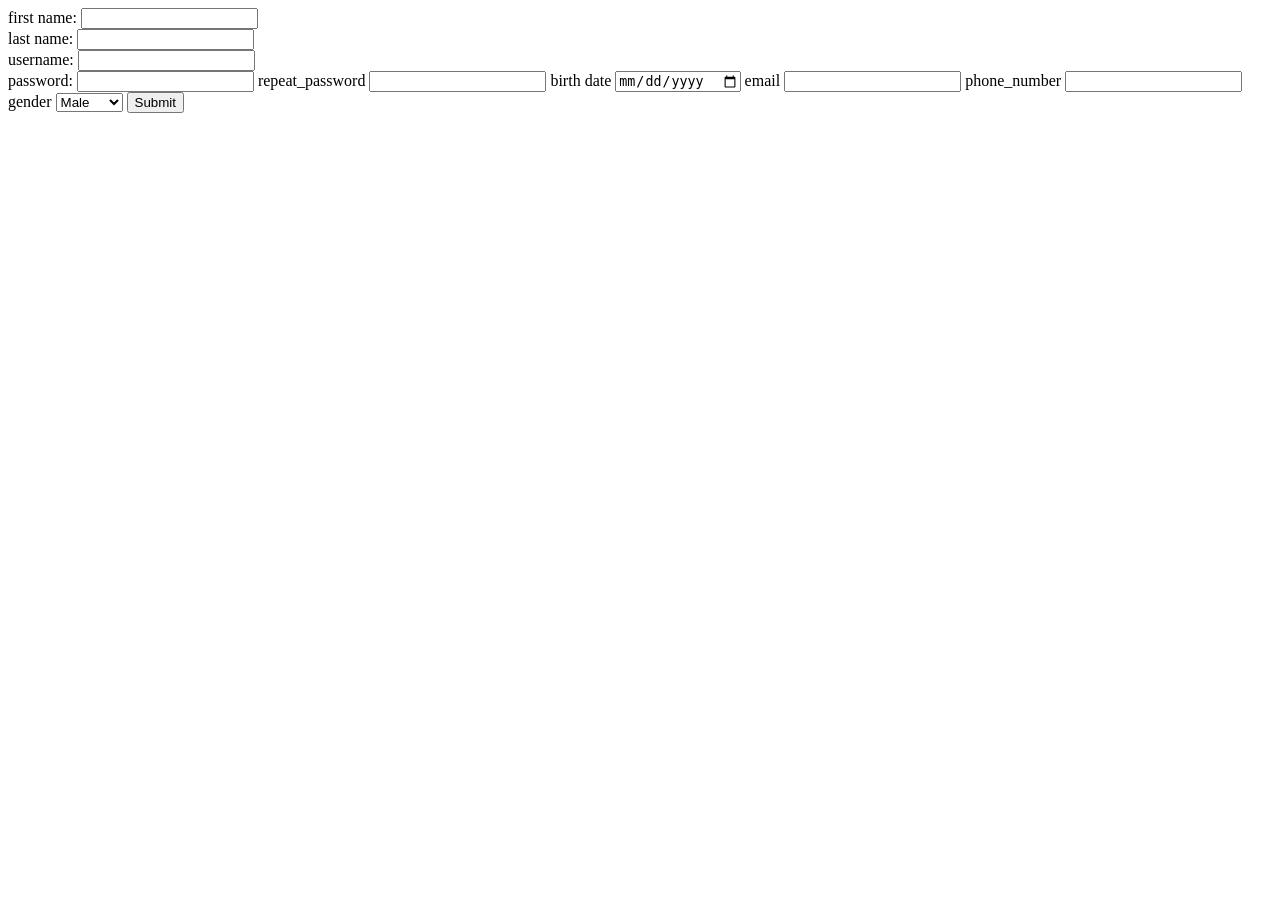
<file: pages/profile_Creation.html>
<!DOCTYPE html>
<html lang="en">
<head>
    <meta charset="UTF-8">
    <meta name="viewport" content="width=device-width, initial-scale=1.0">
    <title>Document</title>
</head>
<body>
    <form action="http://localhost/assignments/cinema-backend/controllers/create_customer.php" method="post">
        <label for="first_name">first name:</label>
        <input type="text" id="first_name" name="first_name" required><br>
        <label for="last_name">last name: </label>
        <input type="text" id="last_name" name="last_name" required><br>
        <label for="username">username: </label>
        <input type="text" id="username" name="username" required><br>
        <label for="password">password:</label>
        <input type="password" id="password" name="password" required>
        <label for="repeat_password">repeat_password</label>    
        <input type="password" id="repeat_password" name="repeat_password" required>
        <label for="birth_date">birth date</label>
        <input type="date" id="birth_date" name="birth_date" required>
        <label for="email">email</label>
        <input type="email" id="email" name="email" required>
        <label for="phone_number">phone_number</label>
        <input type="text" name="phone_number" required>
        <label for="gender">gender</label>
        <select name="gender" id="gender" required>
            <option value="M">Male</option> 
            <option value="F">Female</option>
        </select>
        <input type="submit" value="Submit">
    </form>
    
</body>
</html>
</file>
